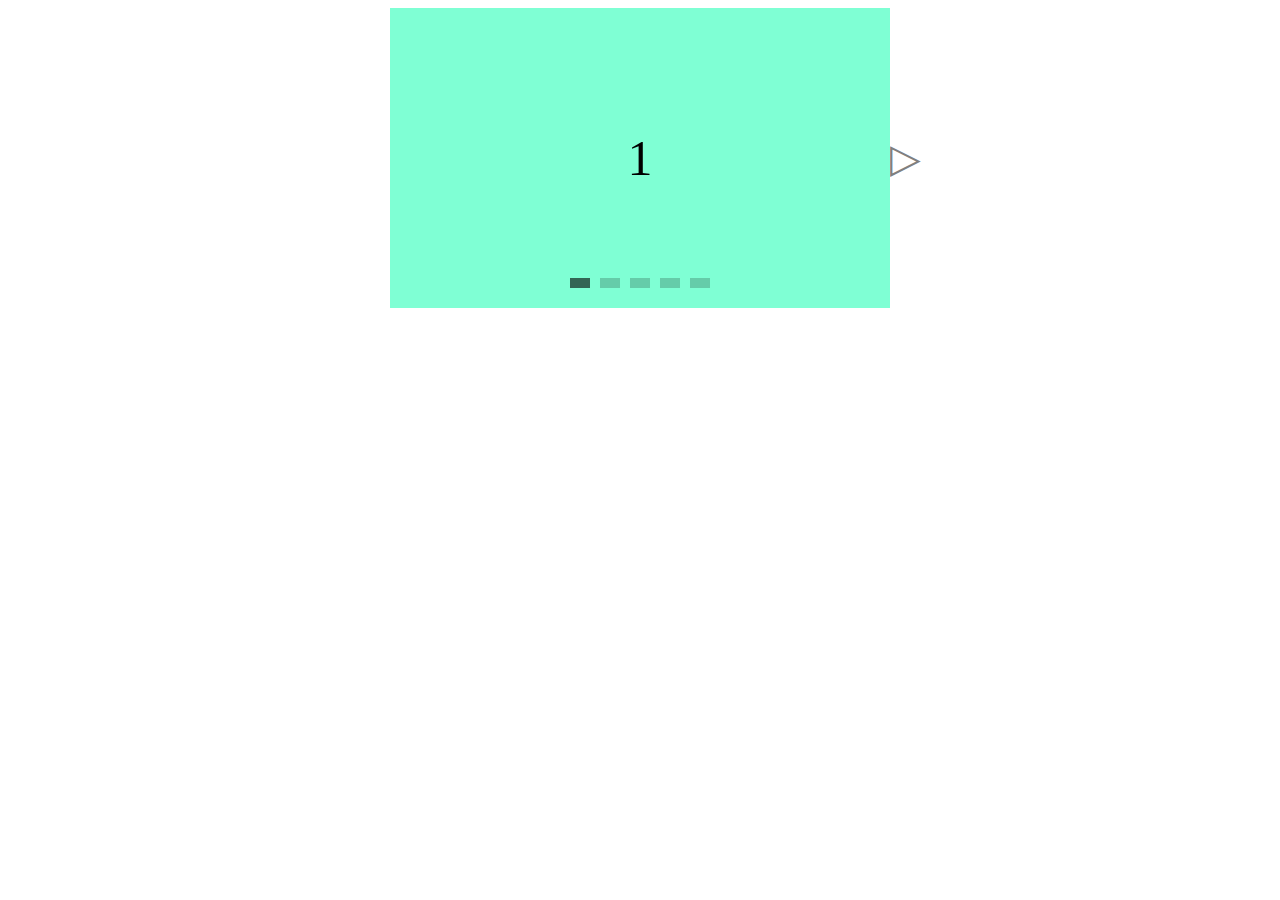
<file: component/slide/index.html>
<!DOCTYPE html>
<html lang="en">
<head>
    <meta charset="UTF-8">
    <meta name="viewport" content="width=device-width, initial-scale=1.0">
    <title>Slide</title>
    <link rel="stylesheet" href="style.css">
</head>
<body>
    <div class="main">
        <div class="slides-wrapper">
            <div class="prev hide">◁</div>
            <div class="slides-box">
                <ul class="slides">
                    <li class="slide">
                        <div class="image" style="background-color:aquamarine;">1</div>
                    </li>
                    <li class="slide">
                        <div class="image" style="background-color:cornflowerblue;">2</div>
                    </li>
                    <li class="slide">
                        <div class="image" style="background-color:mediumpurple;">3</div>
                    </li>
                    <li class="slide">
                        <div class="image" style="background-color:indianred;">4</div>
                    </li>
                    <li class="slide">
                        <div class="image" style="background-color:plum;">5</div>
                    </li>
                </ul>
                <div class="slide_nav">
                    <span class="bullet dark"></span>
                    <span class="bullet"></span>
                    <span class="bullet"></span>
                    <span class="bullet"></span>
                    <span class="bullet"></span>
                </div>
            </div>
            <div class="next">▷</div>
        </div>
    </div>
    <script src="main.js"></script>
</body>
</html>
</file>
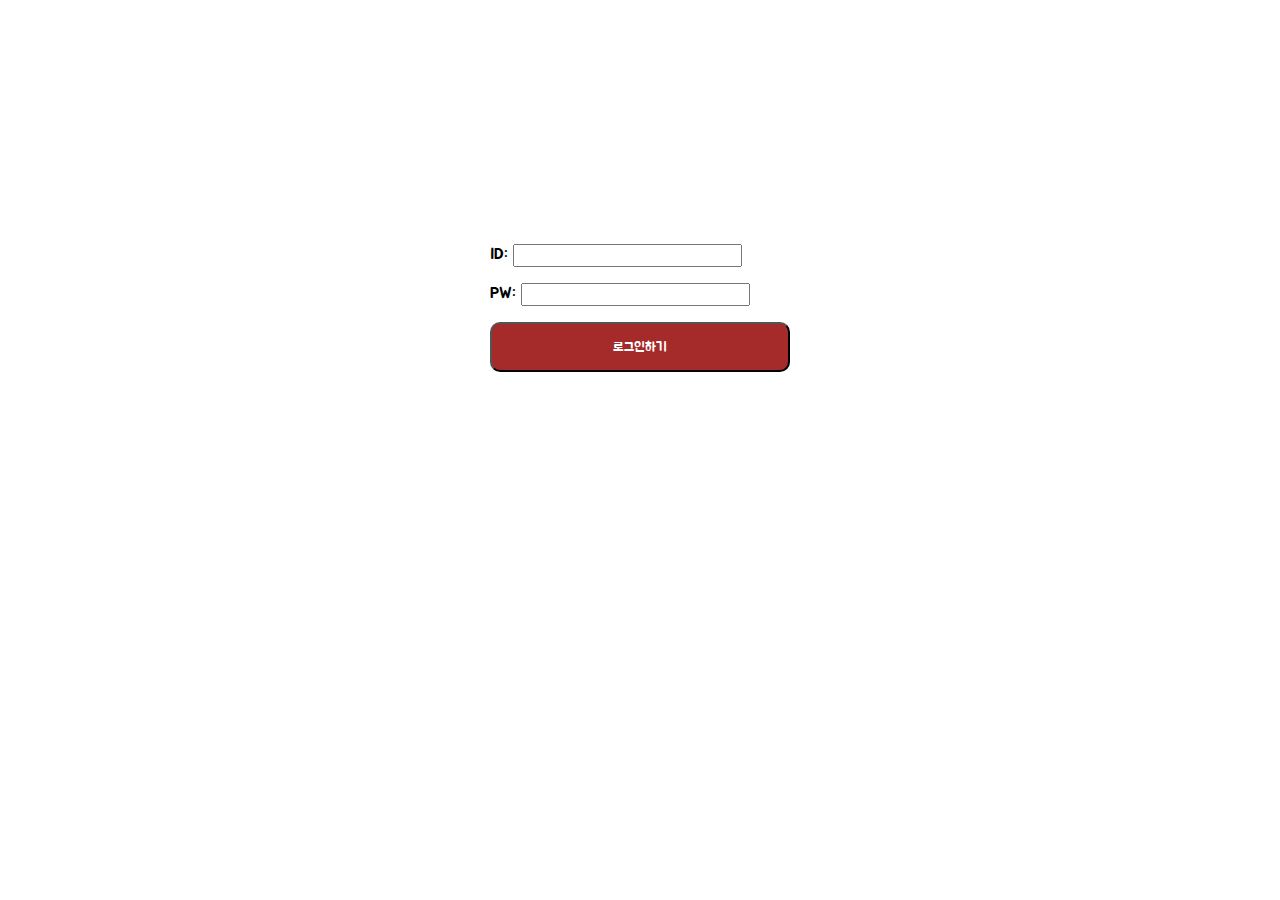
<file: component/card/login.html>
<!DOCTYPE html>
<html lang="en">

<head>
    <meta charset="UTF-8">
    <title>로그인페이지</title>

    <link rel="preconnect" href="https://fonts.gstatic.com">
    <link href="https://fonts.googleapis.com/css2?family=Jua&display=swap" rel="stylesheet">

    <style>
        * {
            font-family: 'Jua', sans-serif;
        }
        .mytitle {
            width: 300px;
            height: 200px;

            color: white;
            text-align: center;

            background-image: url('https://www.ancient-origins.net/sites/default/files/field/image/Agesilaus-II-cover.jpg');
            background-size: cover;
            background-position: center;

            border-radius: 10px;

            padding-top: 20px;
        }
        .wrap {
            width:300px;
            margin: auto;
        }
        .mybtn {
            width: 300px;
            height: 50px;
            background-color: brown;
            color: white;
            border-radius: 10px;
        }
    </style>
</head>

<body>
    <div class="wrap">
        <div class="mytitle">
            <h1>로그인 페이지</h1>
            <h5>아이디, 비밀번호를 입력해주세요</h5>
        </div>
        <p>ID: <input type="text" /></p>
        <p>PW: <input type="text" /></p>
        <button class="mybtn">로그인하기</button>
    </div>
</body>

</html>
</file>
<file: component/slide/style.css>
.slides-wrapper {
    display: flex;
    justify-content: center;
    align-items: center;
}
.prev, .next {
    font-size: 40px;
    cursor: pointer;
    color: gray;
}
.slides-box {
    width: 500px;
    height: 300px;
    overflow: hidden;
}
.slides {
    display: flex;
    position: relative;
    left: 0;
    list-style: none;
    margin: 0;
    padding-left: 0px;
    transition: left 1s;
}
.image {
    width: 500px;
    height: 300px;
    text-align: center;
    font-size: 50px;
    display: flex;
    justify-content: center;
    align-items: center;
}
.slide_nav {
    width: 140px;
    height: 10px;
    display: flex;
    position: relative;
    bottom: 30px;
    left:50%;
    margin-left: -70px;
}
.bullet {
    width: 20px;
    background-color: rgba(0, 0, 0, 0.2);
    margin-right: 10px;
    cursor: pointer;
}
.bullet:last-child {
    margin-right: 0;
}
.bullet.dark {
    background-color: rgba(0, 0, 0, 0.6);
}
.hide {
    visibility: hidden;
}
</file>
